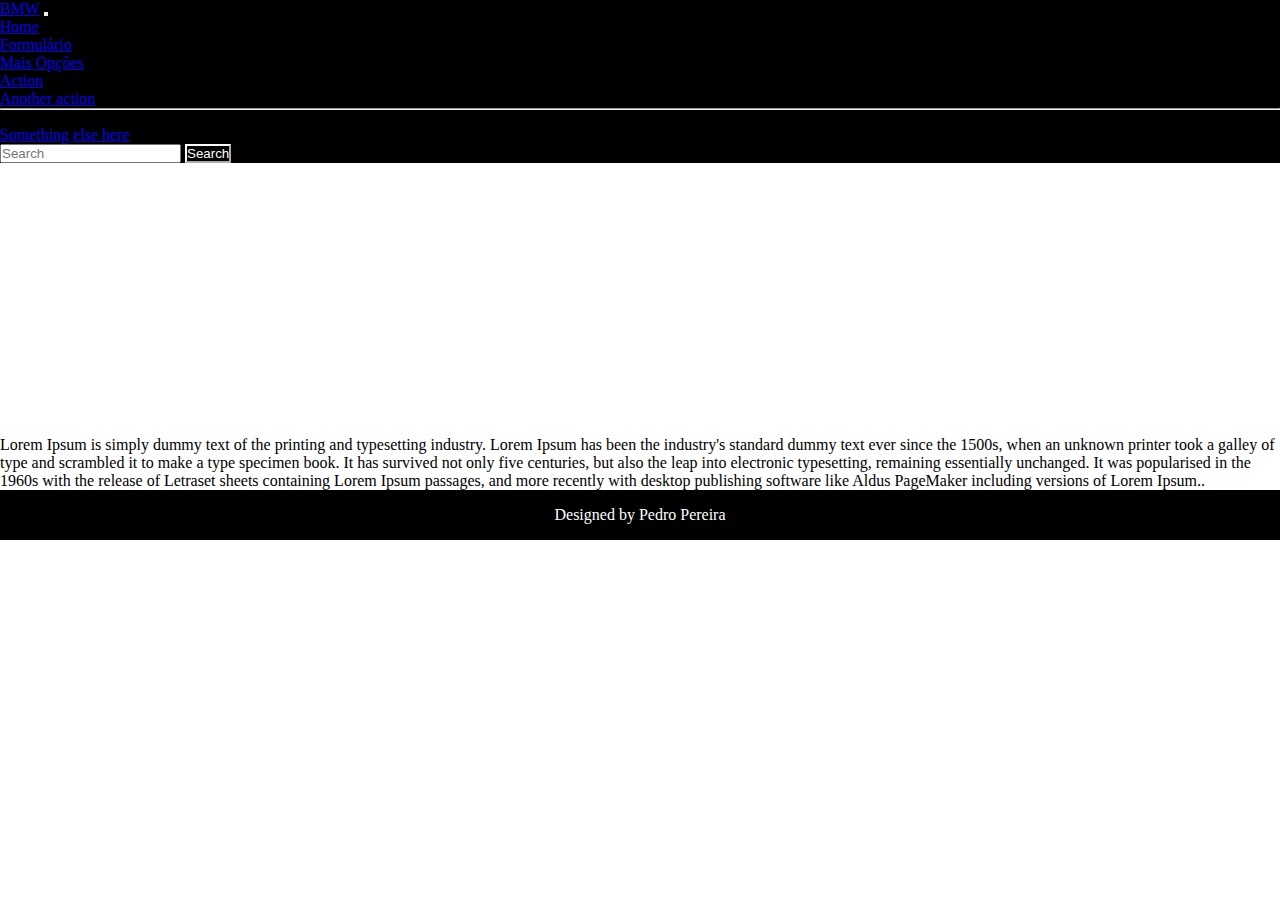
<file: Pagina_m_sport.html>
<!DOCTYPE html>
<html lang="en">

<head>
    <meta charset="UTF-8">
    <meta http-equiv="X-UA-Compatible" content="IE=edge">
    <meta name="viewport" content="width=device-width, initial-scale=1.0">
    <link href="https://cdn.jsdelivr.net/npm/bootstrap@5.3.0-alpha3/dist/css/bootstrap.min.css" rel="stylesheet"
        integrity="sha384-KK94CHFLLe+nY2dmCWGMq91rCGa5gtU4mk92HdvYe+M/SXH301p5ILy+dN9+nJOZ" crossorigin="anonymous">
    <link href="styles.css" rel="stylesheet">
    <title>Document</title>
</head>

<body>
    <nav class="navbar navbar-expand-lg navbar-dark" style="background-color:black;">
        <div class="container-fluid">
            <a class="navbar-brand" href="#">BMW</a>
            <button class="navbar-toggler" type="button" data-bs-toggle="collapse"
                data-bs-target="#navbarSupportedContent" aria-controls="navbarSupportedContent" aria-expanded="false"
                aria-label="Toggle navigation">
                <span class="navbar-toggler-icon"></span>
            </button>
            <div class="collapse navbar-collapse" id="navbarSupportedContent">
                <ul class="navbar-nav me-auto mb-2 mb-lg-0">
                    <li class="nav-item">
                        <a class="nav-link" aria-current="page" href="index.html">Home</a>
                    </li>
                    <li class="nav-item">
                        <a class="nav-link" href="Formulario.html">Formulário</a>
                    </li>
                    <li class="nav-item dropdown">
                        <a class="nav-link dropdown-toggle active" href="#" role="button" data-bs-toggle="dropdown"
                            aria-expanded="false">
                            Mais Opções
                        </a>
                        <ul class="dropdown-menu">
                            <li><a class="dropdown-item" href="#">Action</a></li>
                            <li><a class="dropdown-item" href="#">Another action</a></li>
                            <li>
                                <hr class="dropdown-divider">
                            </li>
                            <li><a class="dropdown-item" href="#">Something else here</a></li>
                        </ul>
                </ul>
                <form class="d-flex" role="search">
                    <input class="form-control me-2" type="search" placeholder="Search" aria-label="Search">
                    <button class="btn" style="background-color: black;border-color: white; color: white;"
                        type="submit">Search</button>
                </form>
            </div>
        </div>
    </nav>

    <main>
        <div class="position-relative overflow-hidden superior">
            <div class="p-lg-5 mx-auto my-5">
                <h1 class="display-4 fw-normal text-left">Punny headline</h1>
                <p class="lead fw-normal text-left">And an even wittier subheading to boot. Jumpstart your marketing efforts with
                    this example based on Apple’s marketing pages.</p>
                <p>Coming soon...</p>
            </div>
            <!-- <div class="product-device shadow-sm d-none d-md-block"></div>
            <div class="product-device product-device-2 shadow-sm d-none d-md-block"></div> -->
        </div>

        <div class="position-relative overflow-hidden p-3 p-md-5 m-md-3 text-center bg-body-tertiary">
            <div class="col-md-5 p-lg-5 mx-auto my-5">
                <p class="lead fw-normal">Lorem Ipsum is simply dummy text of the printing and typesetting industry. Lorem Ipsum has been the industry's standard dummy text ever since the 1500s, when an unknown printer took a galley of type and scrambled it to make a type specimen book. It has survived not only five centuries, but also the leap into electronic typesetting, remaining essentially unchanged. It was popularised in the 1960s with the release of Letraset sheets containing Lorem Ipsum passages, and more recently with desktop publishing software like Aldus PageMaker including versions of Lorem Ipsum..</p>
                </div>
            <div class="product-device shadow-sm d-none d-md-block"></div>
            <div class="product-device product-device-2 shadow-sm d-none d-md-block"></div>
        </div>

    </main>

    <footer class="container-1">
        <div class="container-fluid">
            <p class="designed">Designed by Pedro Pereira</p>
        </div>
    </footer>

    <script src="https://cdn.jsdelivr.net/npm/bootstrap@5.3.0-alpha3/dist/js/bootstrap.bundle.min.js"
        integrity="sha384-ENjdO4Dr2bkBIFxQpeoTz1HIcje39Wm4jDKdf19U8gI4ddQ3GYNS7NTKfAdVQSZe"
        crossorigin="anonymous"></script>
</body>

</html>
</file>
<file: styles.css>
/* reset styles */

*{
    margin:0;
    padding:0;
    box-sizing: border-box;
}

.carousel-item img{

    object-fit: fill;
    /* object-position: 50% 50%; */
      
}

.container-marketing{

    text-align: center;
    background-color:white;
    padding: 100px
    
}

.col-lg-4 {

    margin-top: 15px;
    margin-bottom: 15px;

}

.btn {
    background-color: dodgerblue;
    color: black;
}

.cards{
    padding: 20px;
    background-color: white;
}

/* .footer {
    height: 50px;
} */

/* .navbar-brand {
    color: white;
} */

.custom-bg {
    background-color: red;
  }

.container-1{
    position: relative;
    background-color: black;
    height: 50px;
    padding: 0px;
}

.designed{
    width: 100%;
    height: 50px;
    line-height: 50px;
    margin-bottom: 25px;
    text-align: center;
    color: white;
}

.px-3{
    text-align: center;
    padding: 100px;
}

.btn_chk{
    text-align: center;
    padding: 20px;
}

.formulario_chk{
    text-align: left;
    align-items: center;
    padding: 75px;
}

.bmw_png{
    align-items: center;
    text-align: center;
    padding-bottom: 20px;
}

.botao {
    background-color: dodgerblue;
    color: white
}

.chk_btn{

    background-color: dodgerblue;
    color: white;
    text-align: center;
}

.superior{
    padding: 100px;
    background-image: url("https://a-static.besthdwallpaper.com/bmw-i8-wallpaper-5120x1440-2712_78.jpg");
    background-size: cover;
    color: white;
}
</file>
